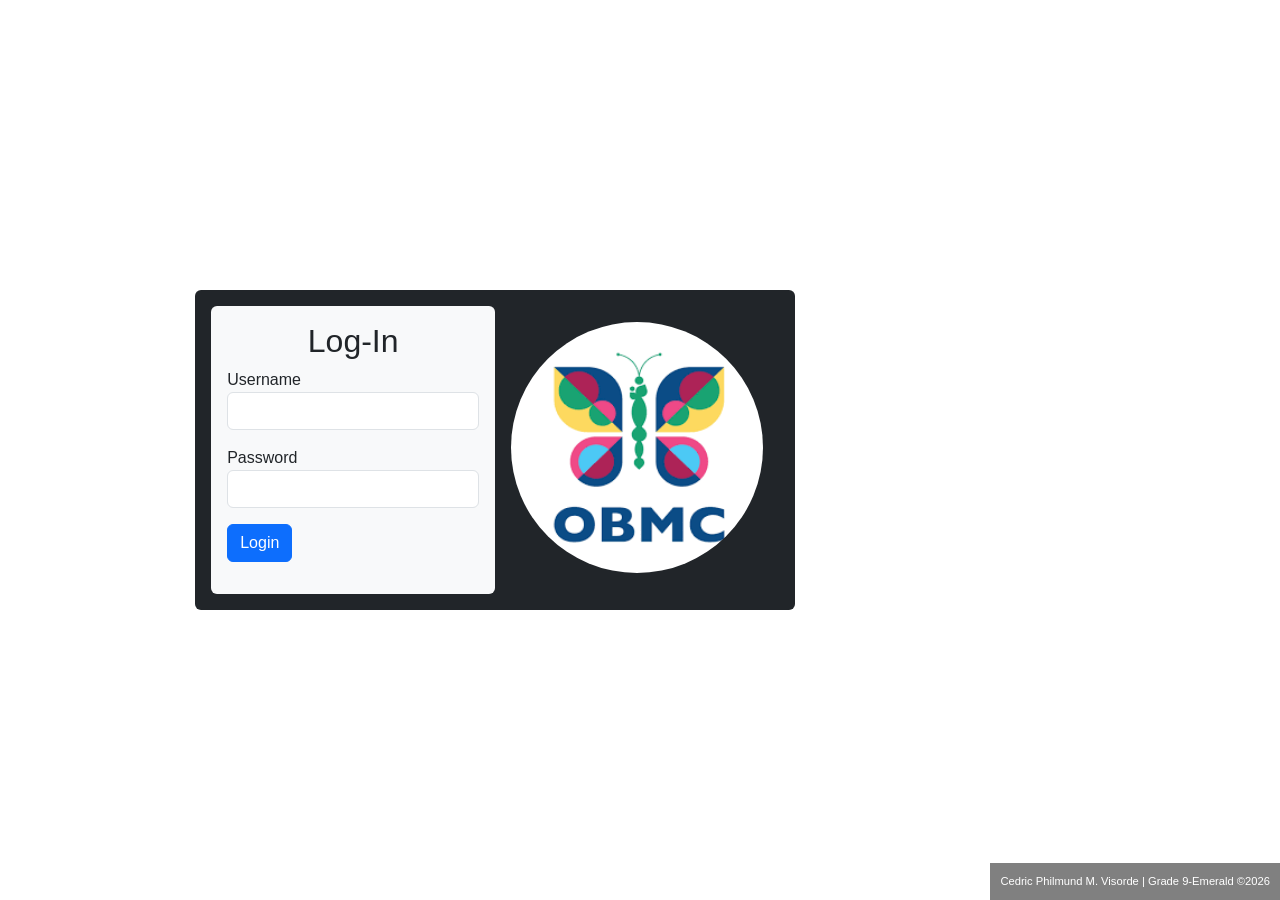
<file: index.html>
<!DOCTYPE html>
<html lang="en">
<head>
    <meta charset="UTF-8">
    <meta name="viewport" content="width=device-width, initial-scale=1.0">
    <title>Login Form</title>
    <link rel="stylesheet" href="styles.css">

    <!--Bootstrap-->
    <link href="https://cdn.jsdelivr.net/npm/bootstrap@5.3.8/dist/css/bootstrap.min.css" rel="stylesheet" integrity="sha384-sRIl4kxILFvY47J16cr9ZwB07vP4J8+LH7qKQnuqkuIAvNWLzeN8tE5YBujZqJLB" crossorigin="anonymous">
    <script src="https://cdn.jsdelivr.net/npm/bootstrap@5.3.8/dist/js/bootstrap.bundle.min.js" integrity="sha384-FKyoEForCGlyvwx9Hj09JcYn3nv7wiPVlz7YYwJrWVcXK/BmnVDxM+D2scQbITxI" crossorigin="anonymous"></script>
</head>
<body>
    <div class="login d-flex bg-dark p-3 rounded">
        <div class="login-form w-50 p-3 bg-light rounded">
            <h2 class="text-dark text-center" style="font-family: 'Gill Sans', 'Gill Sans MT', Calibri, 'Trebuchet MS', sans-serif;">Log-In</h2>
            <form style="font-family: 'Gill Sans', 'Gill Sans MT', Calibri, 'Trebuchet MS', sans-serif;">
                <div class="mb-3">
                    <label for="username" class="text-dark" style="font-family: 'Gill Sans', 'Gill Sans MT', Calibri, 'Trebuchet MS', sans-serif;">Username</label>
                    <input type="text" class="form-control" id="username" name="username" required>
                </div>
                <div class="mb-3">
                    <label for="password" class="text-dark" style="font-family: 'Gill Sans', 'Gill Sans MT', Calibri, 'Trebuchet MS', sans-serif;">Password</label>
                    <input type="password" class="form-control" id="password" name="password" required>
                </div>
                <button type="button" class="btn btn-primary" onclick="clickLogin()">Login</button>
                <div id="output" class="mt-3"></div>
            </form>
            </div>
            <div class="w-50 p-3">
                <!-- You can add an image or any other content here -->
                <img src="Logo.png" alt="Login Image" class="rounded-circle" style="width: 100%; height: auto;">
            </div>
    </div>
    <footer class="footer-bar">
        Cedric Philmund M. Visorde | Grade 9-Emerald ©2026
    </footer>
    <script src="main.js"></script>
</body>
</html>
</file>
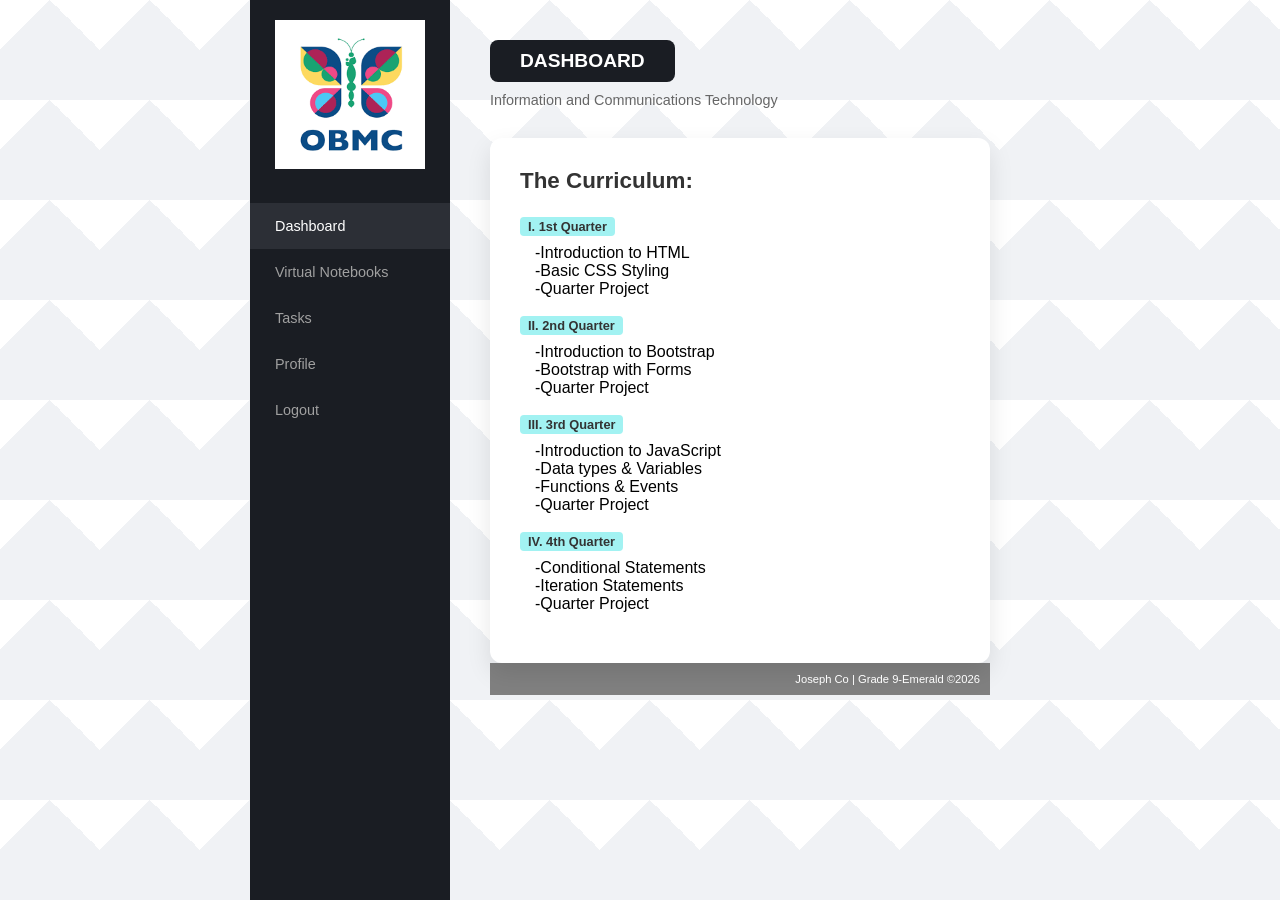
<file: dashboard.html>
<!DOCTYPE html>
<html lang="en">
<head>
    <meta charset="UTF-8">
    <meta name="viewport" content="width=device-width, initial-scale=1.0">
    <title>Dashboard</title>
    <link rel="stylesheet" href="styles.css">
</head>
<body>

    <div class="container">
        <aside class="sidebar">
            <div class="logo">
                <img src="Logo.png" alt="Logo">
            </div>
            <nav>
                <ul>
                    <li class="active"><a href="dashboard.html">Dashboard</a></li>
                    <li><a href="notebooks.html">Virtual Notebooks</a></li>
                    <li><a href="tasks.html">Tasks</a></li>
                    <li><a href="profile.html">Profile</a></li>
                    <li><a href="index.html">Logout</a></li>
                </ul>
            </nav>
        </aside>

        <main class="main-content">
            <header>
                <div class="profile-badge">DASHBOARD</div>
                <p class="subtitle">Information and Communications Technology</p>
            </header>

            <section class="profile-section">
                <div class="info-card">
                    <h2>The Curriculum:</h2>
                    
                    <div class="info-group">
                        <label><span class="highlight">I. 1st Quarter</span></label>
                        <ul class="curriculum-list">
                            <li>-Introduction to HTML</li>
                            <li>-Basic CSS Styling</li>
                            <li>-Quarter Project</li>
                        </ul>
                    </div>

                    <div class="info-group">
                        <label><span class="highlight">II. 2nd Quarter</span></label>
                        <ul class="curriculum-list">
                            <li>-Introduction to Bootstrap</li>
                            <li>-Bootstrap with Forms</li>
                            <li>-Quarter Project</li>
                        </ul>
                    </div>

                    <div class="info-group">
                        <label><span class="highlight">III. 3rd Quarter</span></label>
                        <ul class="curriculum-list">
                            <li>-Introduction to JavaScript</li>
                            <li>-Data types & Variables</li>
                            <li>-Functions & Events</li>
                            <li>-Quarter Project</li>
                        </ul>
                    </div>

                    <div class="info-group">
                        <label><span class="highlight">IV. 4th Quarter</span></label>
                        <ul class="curriculum-list">
                            <li>-Conditional Statements</li>
                            <li>-Iteration Statements</li>
                            <li>-Quarter Project</li>
                        </ul>
                    </div>
                </div>
            </section>

            <footer class="footer-bar">
                Joseph Co | Grade 9-Emerald ©2026
            </footer>
        </main>
    </div>

</body>
</html>
</file>
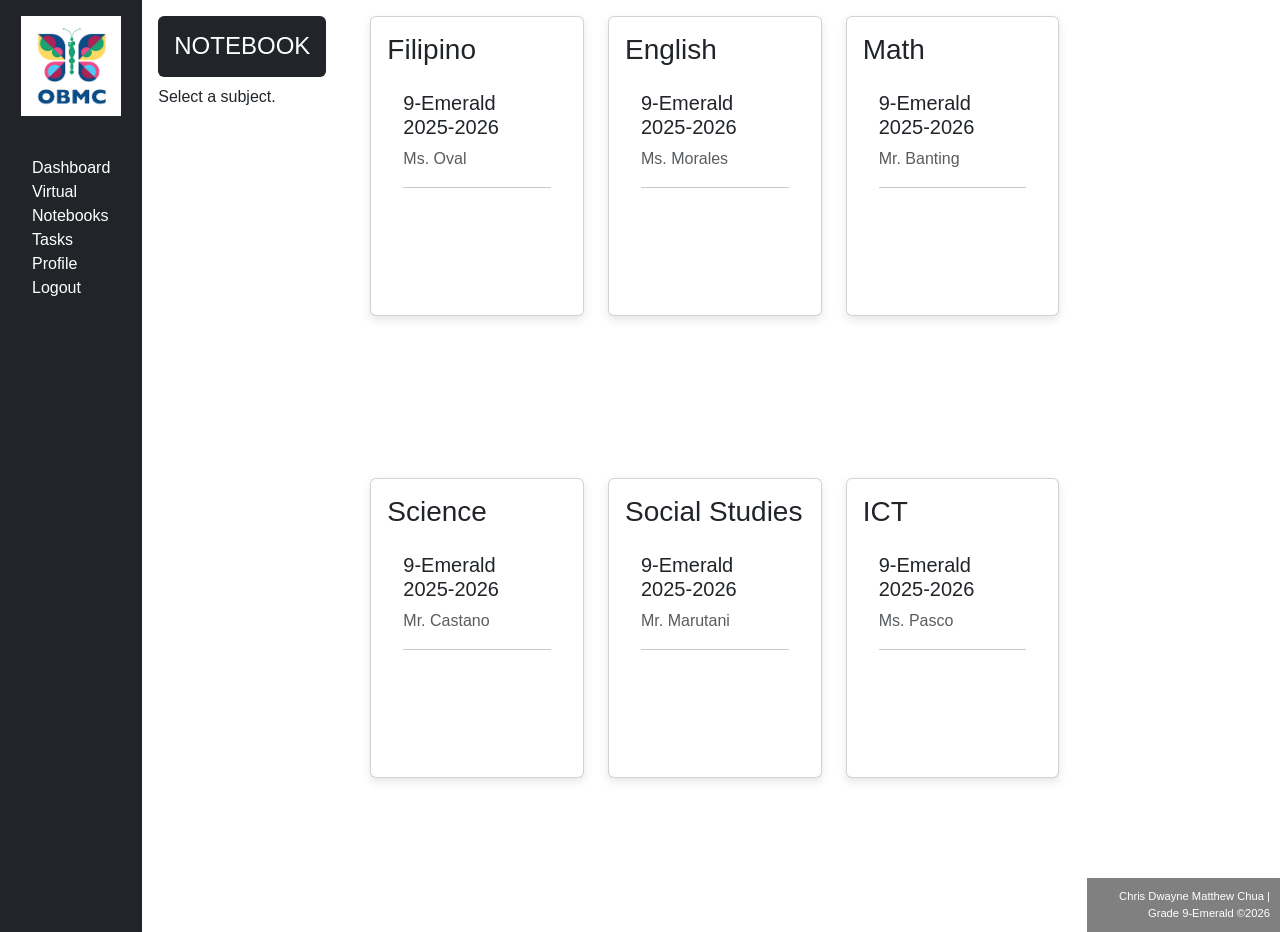
<file: notebooks.html>
<!DOCTYPE html>
<html lang="en">
<head>
    <meta charset="UTF-8">
    <meta name="viewport" content="width=device-width, initial-scale=1.0">
    <title>Notebooks</title>
    <link rel="stylesheet" href="styles.css">
    
    <link href="https://cdn.jsdelivr.net/npm/bootstrap@5.3.8/dist/css/bootstrap.min.css" rel="stylesheet" integrity="sha384-sRIl4kxILFvY47J16cr9ZwB07vP4J8+LH7qKQnuqkuIAvNWLzeN8tE5YBujZqJLB" crossorigin="anonymous">
    <script src="https://cdn.jsdelivr.net/npm/bootstrap@5.3.8/dist/js/bootstrap.bundle.min.js" integrity="sha384-FKyoEForCGlyvwx9Hj09JcYn3nv7wiPVlz7YYwJrWVcXK/BmnVDxM+D2scQbITxI" crossorigin="anonymous"></script>
</head>
<body class="notebooks-page">

    <div class="d-flex" id="navleft">
    <div class="nav p-3 bg-dark flex-column">
            <div class="menu1">
            
            <img src="Logo.png" alt="logo" width="100px"></a>
            </div>
            <br>
            <div class="menu">
            <ul class="nav flex-column p-3 text-white">
                <li class="active"><a href="dashboard.html">Dashboard</a></li>
                <li><a href="notebooks.html">Virtual Notebooks</a></li>
                <li><a href="tasks.html">Tasks</a></li>
                <li><a href="profile.html">Profile</a></li>
                <li><a href="index.html">Logout</a></li>
            </ul>
        </div>
        </div>
    
        <div class="vn p-3">
            <h4 class="bg-dark text-white rounded p-3">NOTEBOOK</h4>
            <p>Select a subject.</p>
        </div>
        <div class="indiv-vn p-3">
    <div class="container">
        <div class="row g-4">

            <div class="col-md-4">
                <div class="card p-3 h-100">
                    <h3>Filipino</h3>

                    <div class="card-body">
                        <h5>9-Emerald 2025-2026</h5>
                        <p class="text-muted">Ms. Oval</p>
                        <hr>
                    </div>
                </div>
            </div>

            <div class="col-md-4">
                <div class="card p-3 h-100">
                    <h3>English</h3>

                    <div class="card-body">
                        <h5>9-Emerald 2025-2026</h5>
                        <p class="text-muted">Ms. Morales</p>
                        <hr>
                    </div>
                </div>
            </div>

            <div class="col-md-4">
                <div class="card p-3 h-100">
                    <h3>Math</h3>

                    <div class="card-body">
                        <h5>9-Emerald 2025-2026</h5>
                        <p class="text-muted">Mr. Banting</p>
                        <hr>
                    </div>
                </div>
            </div>

            <div class="col-md-4">
                <div class="card p-3 h-100">
                    <h3>Science</h3>

                    <div class="card-body">
                        <h5>9-Emerald 2025-2026</h5>
                        <p class="text-muted">Mr. Castano</p>
                        <hr>
                    </div>
                </div>
            </div>

            <div class="col-md-4">
                <div class="card p-3 h-100">
                    <h3>Social Studies</h3>

                    <div class="card-body">
                        <h5>9-Emerald 2025-2026</h5>
                        <p class="text-muted">Mr. Marutani</p>
                        <hr>
                    </div>
                </div>
            </div>

            <div class="col-md-4">
                <div class="card p-3 h-100">
                    <h3>ICT</h3>

                    <div class="card-body">
                        <h5>9-Emerald 2025-2026</h5>
                        <p class="text-muted">Ms. Pasco</p>
                        <hr>
                    </div>
                </div>
            </div>

        </div>
    </div>
  </div>
  <footer class="footer-bar">
    Chris Dwayne Matthew Chua | Grade 9-Emerald ©2026
  </footer>
</body>
</html>
</file>
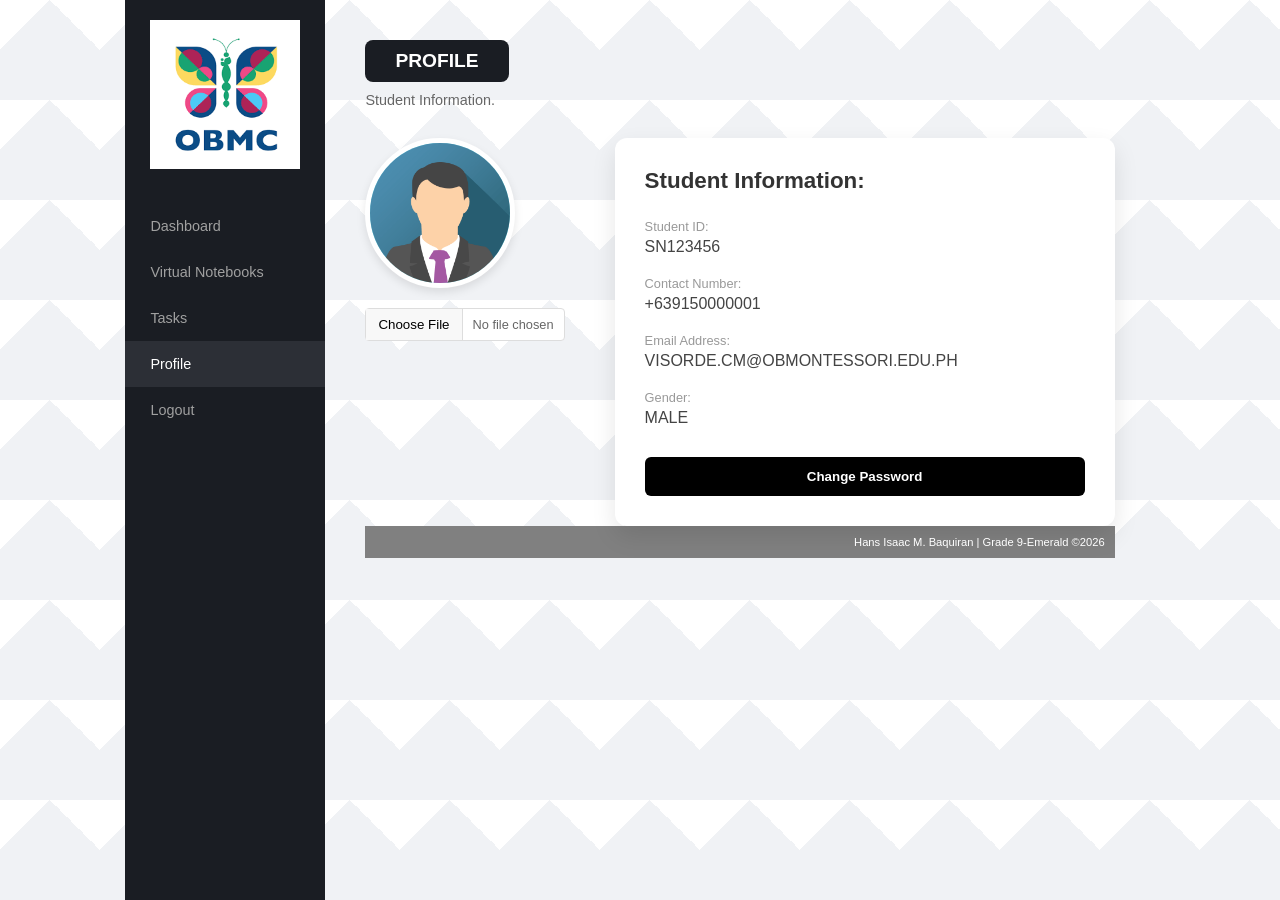
<file: profile.html>
<!DOCTYPE html>
<html lang="en">
<head>
    <meta charset="UTF-8">
    <meta name="viewport" content="width=device-width, initial-scale=1.0">
    <title>Student Profile Dashboard</title>
    <link rel="stylesheet" href="styles.css">
</head>
<body>

    <div class="container">
        <aside class="sidebar">
            <div class="logo">
            <img src="Logo.png" alt="Logo">
        </div>
    <nav>
        
        <ul>
            <li><a href="dashboard.html">Dashboard</a></li>
            <li><a href="notebooks.html">Virtual Notebooks</a></li>
            <li><a href="tasks.html">Tasks</a></li>
            <li class="active"><a href="#">Profile</a></li>
            <li><a href="index.html">Logout</a></li>
        </ul>
    </nav>
</aside>

        <main class="main-content">
            <header>
                <div class="profile-badge">PROFILE</div>
                <p class="subtitle">Student Information.</p>
            </header>

        <section class="profile-section">
           <div class="avatar-container">
           <div class="avatar">
                <img src="Avatar.png" alt="User Avatar" id="profile-img">
        </div>
            
        <div class="file-upload">
            <input type="file" id="file-input" hidden>
            <button id="upload-btn">Choose File</button>
            <span id="file-name">No file chosen</span>
        </div>
    </div>

        <div class="info-card">
            <h2>Student Information:</h2>
                    
        <div class="info-group">
            <label>Student ID:</label>
                <p>SN123456</p>
        </div>

        <div class="info-group">
            <label>Contact Number:</label>
            <p>+639150000001</p>
        </div>

        <div class="info-group">
            <label>Email Address:</label>
                <p>VISORDE.CM@OBMONTESSORI.EDU.PH</p>
        </div>

        <div class="info-group">
            <label>Gender:</label>
                <p>MALE</p>
        </div>

        <button class="btn-change-password">Change Password</button>
    </div>
</section>

        <footer class="footer-bar">
            Hans Isaac M. Baquiran | Grade 9-Emerald ©2026
        </footer>
    </main>
</div>


    <script src="proj.js"></script>

</body>
</html>
</file>
<file: styles.css>
* {
    margin: 0;
    padding: 0;
    box-sizing: border-box;
    font-family: 'Gill Sans', 'Gill Sans MT', Calibri, 'Trebuchet MS', sans-serif;
}

body {
    min-height: 100vh;
    display: flex;
    align-items: center;
    justify-content: center;
    background-color: #f0f2f5;
    background-image: linear-gradient(135deg, #ffffff 25%, transparent 25%), 
        linear-gradient(225deg, #ffffff 25%, transparent 25%);
    background-size: 100px 100px;
    font-family: 'Gill Sans', 'Gill Sans MT', Calibri, 'Trebuchet MS', sans-serif;
}

.container {
    display: flex;
    min-height: 100vh;
}

.sidebar {
    width: 200px;
    background-color: #1a1d23;
    color: white;
    padding-top: 20px;
}

.logo {
    text-align: center;
    margin-bottom: 30px; 
}

.logo img {
    width: 150px;
}

.sidebar ul {
    list-style: none;
    padding: 0; 
}

.sidebar ul li {
    padding: 15px 25px;
}

.sidebar ul li a {
    color: #a0a0a0;
    text-decoration: none;
    font-size: 0.9rem;
    display: block; 
}

.sidebar ul li.active {
    background-color: #2c2f36;
}

.sidebar ul li.active a {
    color: white;
}

.main-content {
    flex: 1;
    position: relative;
    padding: 40px;
}

.profile-badge {
    background-color: #1a1d23;
    color: white;
    display: inline-block;
    padding: 10px 30px;
    border-radius: 8px;
    font-weight: bold;
    font-size: 1.2rem;
}

.subtitle {
    margin-top: 10px;
    color: #666;
    font-size: 0.9rem;
}

/* Profile Layout */
.profile-section {
    display: flex;
    justify-content: center;
    align-items: flex-start;
    gap: 50px;
    margin-top: 50px;
}

.avatar-container {
    text-align: center;
}

.avatar {
    width: 150px;
    height: 150px;
    border-radius: 50%;
    background-color: #8be4f0;
    overflow: hidden;
    margin-bottom: 20px;
    border: 5px solid white;
    box-shadow: 0 4px 10px rgba(0,0,0,0.1);
}

.avatar img {
    width: 100%;
    height: 100%;
    object-fit: cover;
}

.file-upload {
    background: white;
    border: 1px solid #ddd;
    border-radius: 4px;
    display: flex;
    align-items: center;
    font-size: 0.8rem;
}

#upload-btn {
    padding: 8px 12px;
    border: none;
    border-right: 1px solid #ddd;
    background: #f8f8f8;
    cursor: pointer;
}

#file-name {
    padding: 0 10px;
    color: #666;
}

/* Info Card */
.info-card {
    background: white;
    padding: 30px;
    border-radius: 12px;
    width: 350px;
    box-shadow: 0 10px 25px rgba(0,0,0,0.1);
}

.info-card h2 {
    margin-bottom: 25px;
    font-size: 1.4rem;
    color: #333;
}

.info-group {
    margin-bottom: 20px;
}

.info-group label {
    display: block;
    color: #999;
    font-size: 0.8rem;
    margin-bottom: 4px;
}

.info-group p {
    color: #444;
    font-weight: 500;
}

.btn-change-password {
    width: 100%;
    padding: 12px;
    background-color: #000000;
    border: none;
    border-radius: 6px;
    color: white;
    font-weight: bold;
    cursor: pointer;
    margin-top: 10px;
    transition: background 0.3s;
}

.btn-change-password:hover {
    background-color: #00ff66;
}

.footer-bar {
    margin-top: auto;
    background-color: #888;
    color: white;
    text-align: right;
    padding: 5px 20px;
    font-size: 0.7rem;
}
.card {
    min-height: 0;
}
.card-body {
    padding: 0.75rem 0;
}
.login {
    width: 600px;
    margin: 0 auto;
}
.login-form {
    font-family: 'Gill Sans', 'Gill Sans MT', Calibri, 'Trebuchet MS', sans-serif;
}

.sidebar {
    width: 200px;
    background-color: #1a1d23;
    color: white;
    padding-top: 20px;
}

.logo {
    text-align: center;
    margin-bottom: 30px; 
}

.logo img {
    width: 150px;
}

.sidebar ul {
    list-style: none;
}

.sidebar ul li {
    padding: 15px 25px;
}

.sidebar ul li a {
    color: #a0a0a0;
    text-decoration: none;
    font-size: 0.9rem;
    display: block; 
}

.sidebar ul li.active {
    background-color: #2c2f36;
}

.sidebar ul li.active a {
    color: white;
}

.main-content {
    flex: 1;
    padding: 40px;
    position: relative;
}

.profile-badge {
    background-color: #1a1d23;
    color: white;
    display: inline-block;
    padding: 10px 30px;
    border-radius: 8px;
    font-weight: bold;
    font-size: 1.2rem;
}

.subtitle {
    margin-top: 10px;
    color: #666;
    font-size: 0.9rem;
}

.profile-section {
    display: flex;
    justify-content: center;
    margin-top: 30px;
}

.info-card {
    background: white;
    padding: 30px;
    border-radius: 12px;
    width: 500px; 
    box-shadow: 0 10px 25px rgba(0,0,0,0.1);
}

.info-card h2 {
    margin-bottom: 25px;
    font-size: 1.4rem;
}

.info-group {
    margin-bottom: 20px;
}

.curriculum-list {
    list-style: none;
    padding-left: 15px;
    margin-top: 10px;
}

.highlight {
    background-color: #a2f2f2;
    padding: 2px 8px;
    border-radius: 4px;
    color: #333;
    font-weight: bold;
    font-size: 0.8rem;
}
.card {
    background-color: white;
    border-radius: 8px;
    box-shadow: 0 4px 10px rgba(0,0,0,0.1);
    padding: 1rem;
    height: 20px;
    max-height: 300px;
}
.nav a {
    color: white;
    text-decoration: none;
}

.nav a:hover {
    color: lightgray;
}
.menu1 {
    display: flex;
    justify-content: center;
}
.notebooks-page {
    min-height: 100vh;
    display: flex;
    flex-direction: column;
}

.footer-bar {
    margin-top: auto;
    background-color: gray;
    color: white;
    text-align: right;
    padding: 10px;
}
</file>
